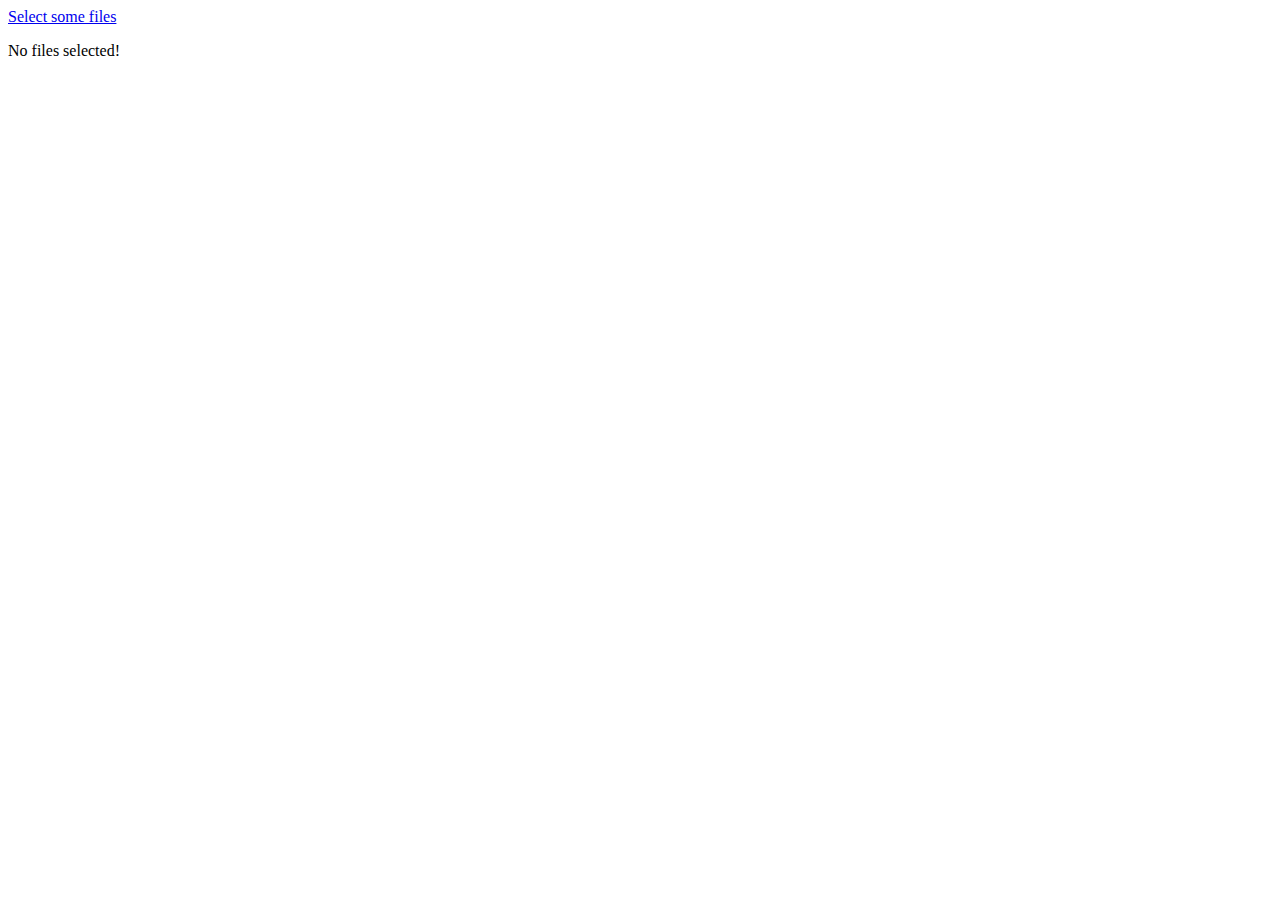
<file: Account.html>
<!DOCTYPE html>
<html>
<head>
  <meta charset="UTF-8">
  <title>File(s) size</title>
</head>

<body>
  <form name="uploadForm">
    <input type="file" id="fileElem" multiple accept="image/*" style="display:none">
    <a href="#" id="fileSelect">Select some files</a>
    <div id="fileList">
    <p>No files selected!</p>
</div>

  </form>

  <script>
//   function updateSize() {
//     let nBytes = 0,
//         oFiles = this.files,
//         nFiles = oFiles.length;
//     for (let nFileId = 0; nFileId < nFiles; nFileId++) {
//       nBytes += oFiles[nFileId].size;
//     }
//     let sOutput = nBytes + " bytes";
//     // optional code for multiples approximation
//     const aMultiples = ["KiB", "MiB", "GiB", "TiB", "PiB", "EiB", "ZiB", "YiB"];
//     for (nMultiple = 0, nApprox = nBytes / 1024; nApprox > 1; nApprox /= 1024, nMultiple++) {
//       sOutput = nApprox.toFixed(3) + " " + aMultiples[nMultiple] + " (" + nBytes + " bytes)";
//     }
//     // end of optional code
//     document.getElementById("fileNum").innerHTML = nFiles;
//     document.getElementById("fileSize").innerHTML = sOutput;
//   }

//   document.getElementById("uploadInput").addEventListener("change", updateSize, false);

//click

const fileSelect = document.getElementById("fileSelect"),

//inputfield
fileElem = document.getElementById("fileElem");
//preview
    fileList = document.getElementById("fileList");

fileSelect.addEventListener("click", function (e) {
  if (fileElem) {
    fileElem.click();
  }
  e.preventDefault(); // prevent navigation to "#"
}, false);

fileElem.addEventListener("change", handleFiles, false);

function handleFiles() {
  if (!this.files.length) {
    fileList.innerHTML = "<p>No files selected!</p>";
  } else {
    fileList.innerHTML = "";
    const list = document.createElement("ul");
    fileList.appendChild(list);
    for (let i = 0; i < this.files.length; i++) {
      const li = document.createElement("li");
      list.appendChild(li);

      const img = document.createElement("img");
      img.src = URL.createObjectURL(this.files[i]);
      img.height = 60;
      img.onload = function() {
        URL.revokeObjectURL(this.src);
      }
      li.appendChild(img);
      const info = document.createElement("span");
      info.innerHTML = this.files[i].name + ": " + this.files[i].size + " bytes";
      li.appendChild(info);
    }
  }
}

  
  </script>
</body>
</html>
</file>
